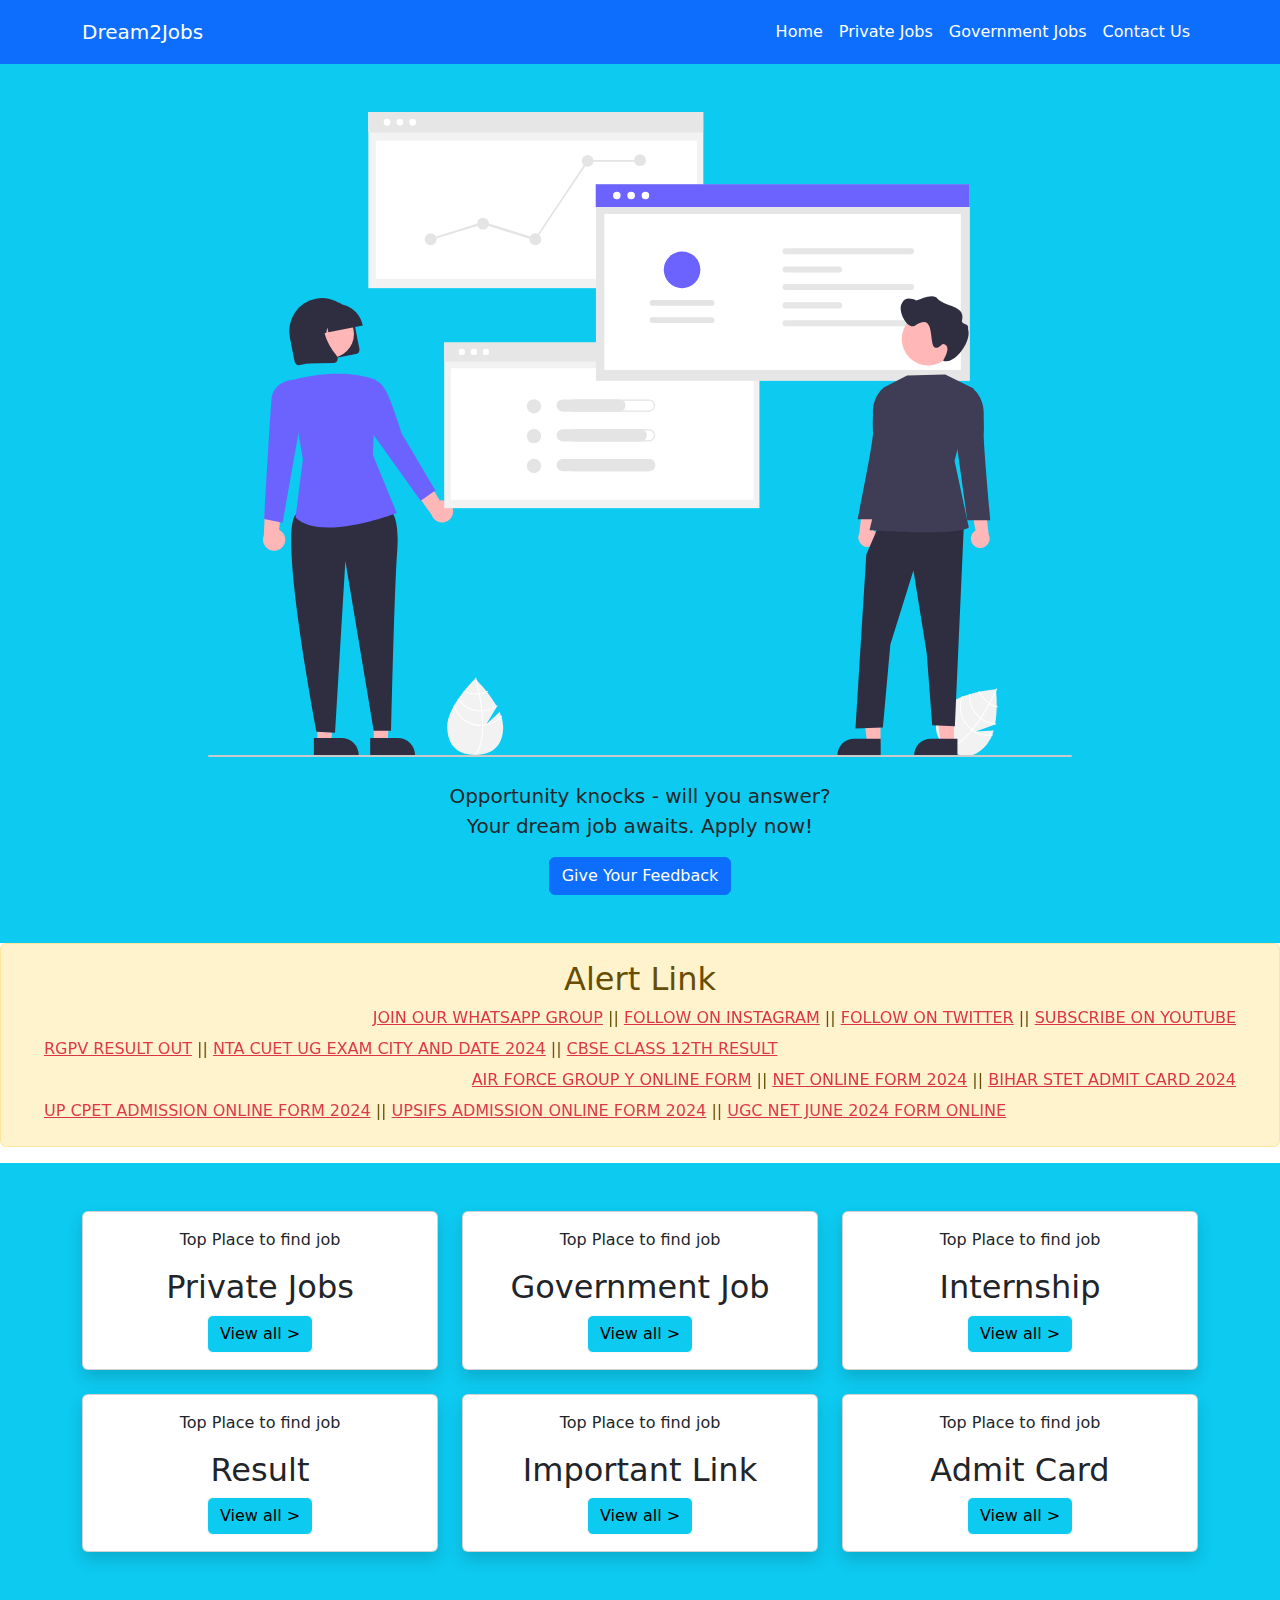
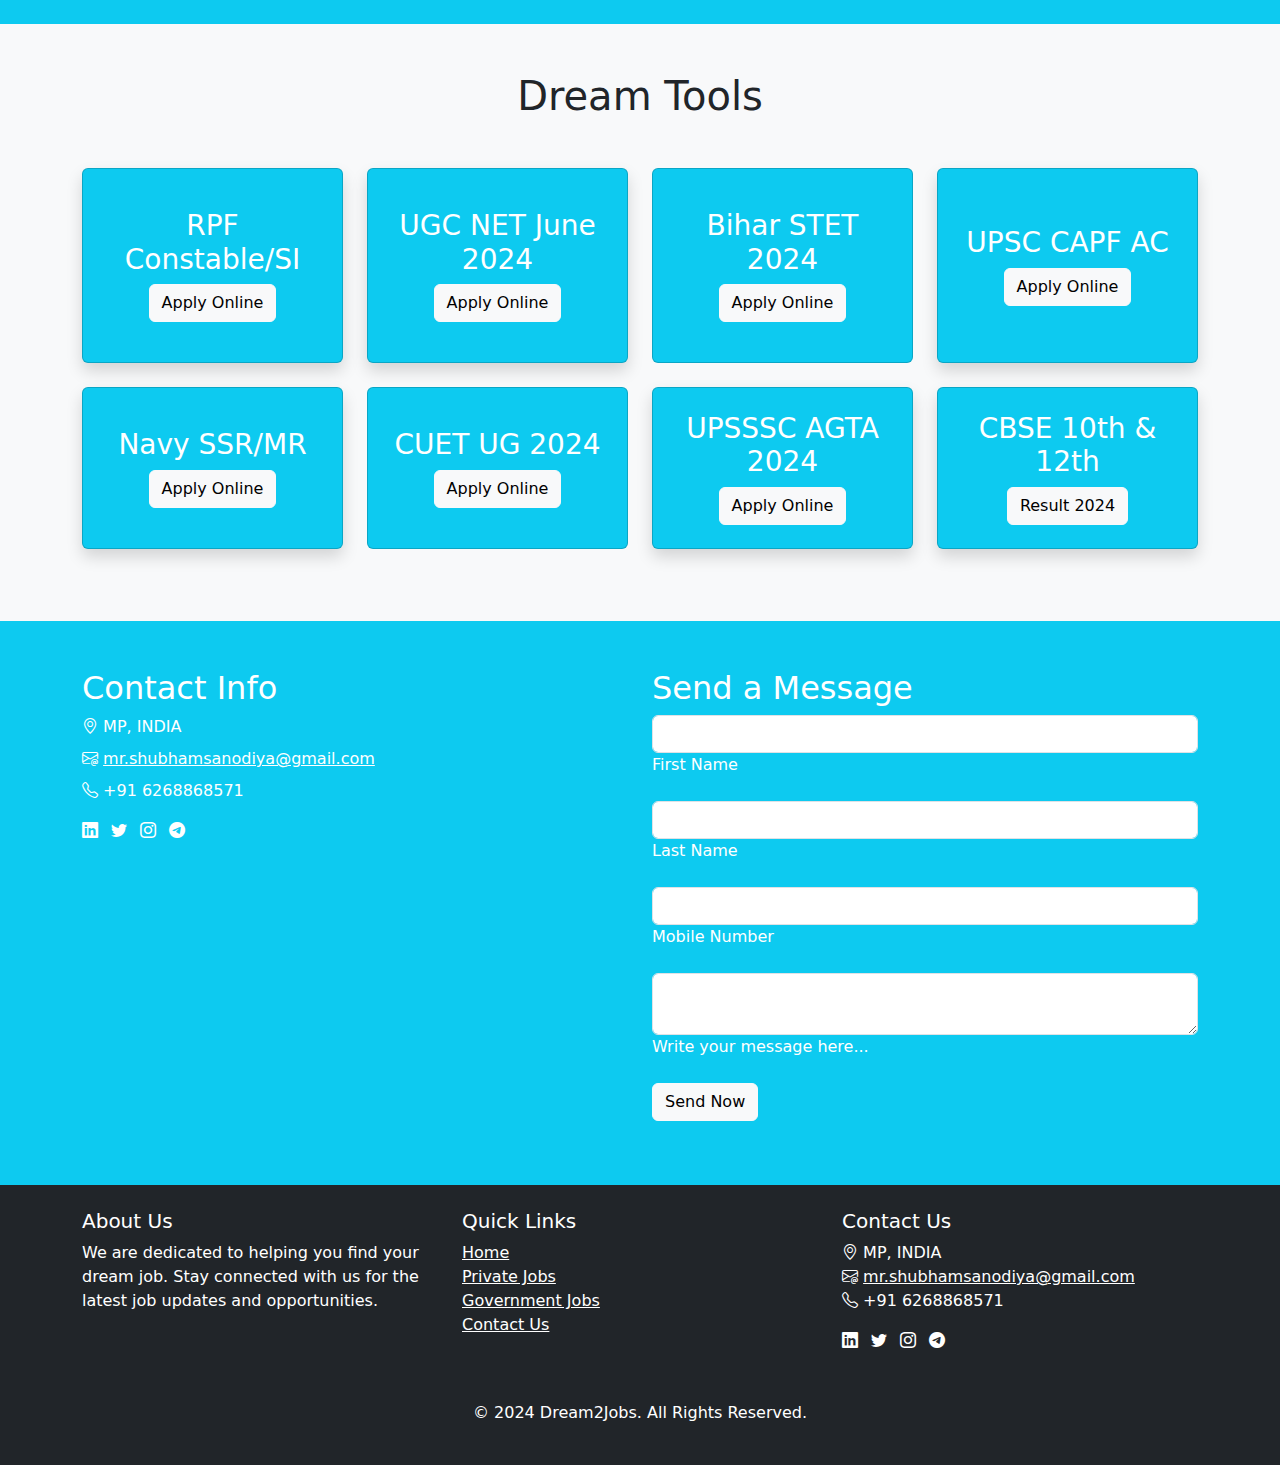
<file: index.html>
<!DOCTYPE html>
<html lang="en">

<head>
    <meta charset="UTF-8">
    <meta name="viewport" content="width=device-width, initial-scale=1.0">
    <title>www.dream2jobs.info</title>
    <!-- <link rel="stylesheet" href="style.css">
    <link rel="stylesheet" href="res-all-pg.css"> -->
    <link rel="stylesheet" href="https://cdnjs.cloudflare.com/ajax/libs/font-awesome/6.5.2/css/all.min.css"
        integrity="sha512-SnH5WK+bZxgPHs44uWIX+LLJAJ9/2PkPKZ5QiAj6Ta86w+fsb2TkcmfRyVX3pBnMFcV7oQPJkl9QevSCWr3W6A=="
        crossorigin="anonymous" referrerpolicy="no-referrer" />
    <link rel="stylesheet" href="https://cdn.jsdelivr.net/npm/bootstrap-icons@1.11.3/font/bootstrap-icons.min.css">
    <link href="https://cdn.jsdelivr.net/npm/bootstrap@5.3.3/dist/css/bootstrap.min.css" rel="stylesheet"
        integrity="sha384-QWTKZyjpPEjISv5WaRU9OFeRpok6YctnYmDr5pNlyT2bRjXh0JMhjY6hW+ALEwIH" crossorigin="anonymous">
    <link rel="preconnect" href="https://fonts.googleapis.com">
    <link rel="preconnect" href="https://fonts.gstatic.com" crossorigin>
    <link href="https://fonts.googleapis.com/css2?family=Jersey+25+Charted&display=swap" rel="stylesheet">
</head>
<style>
    #myFxdBtn {
    display: none; 
    position: fixed;
    bottom: 20px; 
    right: 30px; 
    z-index: 10000; 
    border: none;
    outline: none;
    background-color: red;
    color: white; 
    cursor: pointer;
    padding: 15px; 
    border-radius: 10px;
    font-size: 18px; 
}

#myFxdBtn:hover {
    background-color: #555; /* Add a dark-grey background on hover */
}

</style>
<body>
    <!-- header section  -->
 
<header id="navbar" class="bg-primary text-white py-1">
    <nav class="navbar navbar-expand-lg ">
        <div class="container">
            <a class="navbar-brand text-white font-weight-bolder text-left" href="./index.html">Dream2Jobs</a>
            <button class="navbar-toggler" type="button" data-toggle="collapse" data-target="#navbarNav" aria-controls="navbarNav" aria-expanded="false" aria-label="Toggle navigation">
                <span class="navbar-toggler-icon"></span>
            </button>
            <div class="collapse navbar-collapse justify-content-end" id="navbarNav">
                <ul class="navbar-nav ml-auto">
                    <li class="nav-item">
                        <a href="./index.html" class="nav-link text-white">Home</a>
                    </li>
                    <li class="nav-item">
                        <a href="./pages/Pvt-job-pg/pvt.html" class="nav-link text-white">Private Jobs</a>
                    </li>
                    <li class="nav-item">
                        <a href="./pages/Goverment jobs/gvr.html" class="nav-link text-white">Government Jobs</a>
                    </li>
                    <li class="nav-item">
                        <a href="#fd-sec" class="nav-link text-white">Contact Us</a>
                    </li>
                </ul>
            </div>
        </div>
    </nav>
</header>    <section class="landing-pg text-center bg-info py-5">
        <img src="./job.svg" alt="img" class="img-fluid mb-4">
        <div class="caption">
            <p class="lead">Opportunity knocks - will you answer? <br>Your dream job awaits. Apply now!</p>
            <a type="button" href="#fd-sec" class="btn btn-primary">Give Your Feedback</a>
        </div>
    </section>

    <!-- alert section  -->
    <div class="alert alert-warning text-center">
        <h2>Alert Link</h2>
        <marquee onMouseOver="this.stop()" onMouseOut="this.start()" behavior="alternate" scrollamount="3">
            <a href="#" class="text-danger">JOIN OUR WHATSAPP GROUP</a> || 
            <a href="#" class="text-danger">FOLLOW ON INSTAGRAM</a> || 
            <a href="#" class="text-danger">FOLLOW ON TWITTER</a> || 
            <a href="#" class="text-danger">SUBSCRIBE ON YOUTUBE</a>
        </marquee>
        <marquee onMouseOver="this.stop()" onMouseOut="this.start()" behavior="alternate" direction="right" scrollamount="3">
            <a href="http://result.rgpv.ac.in/result/programselect.aspx" target="_blank" class="text-danger">RGPV RESULT OUT</a> || 
            <a href="#" class="text-danger">NTA CUET UG EXAM CITY AND DATE 2024</a> || 
            <a href="https://testservices.nic.in/cbseresults/class_xii_a_2024/ClassTwelfth_c_2024.htm" target="_blank" class="text-danger">CBSE CLASS 12TH RESULT</a>
        </marquee>
        <marquee onMouseOver="this.stop()" onMouseOut="this.start()" behavior="alternate" direction="LEFT" scrollamount="3">
            <a href="#" class="text-danger">AIR FORCE GROUP Y ONLINE FORM</a> || 
            <a href="#" class="text-danger">NET ONLINE FORM 2024</a> || 
            <a href="#" class="text-danger">BIHAR STET ADMIT CARD 2024</a>
        </marquee>
        <marquee onMouseOver="this.stop()" onMouseOut="this.start()" behavior="alternate" direction="right" scrollamount="3">
            <a href="#" class="text-danger">UP CPET ADMISSION ONLINE FORM 2024</a> || 
            <a href="#" class="text-danger">UPSIFS ADMISSION ONLINE FORM 2024</a> || 
            <a href="#" class="text-danger">UGC NET JUNE 2024 FORM ONLINE</a>
        </marquee>
    </div>

    <!-- catagory section -->
    <section class="catagory py-5 bg-info">
        <div class="container">
            <div class="row">
                <div class="col-md-4 mb-4">
                    <div class="card text-center shadow">
                        <div class="card-body">
                            <p>Top Place to find job</p>
                            <h2>Private Jobs</h2>
                            <a href="./pages/Pvt-job-pg/pvt.html" target="_blank" class="btn btn-light bg-info">View all &gt;</a>
                        </div>
                    </div>
                </div>
                <div class="col-md-4 mb-4">
                    <div class="card text-center shadow">
                        <div class="card-body">
                            <p>Top Place to find job</p>
                            <h2>Government Job</h2>
                            <a href="./pages/Goverment jobs/gvr.html" target="_blank" class="btn btn-light bg-info">View all &gt;</a>
                        </div>
                    </div>
                </div>
                <div class="col-md-4 mb-4">
                    <div class="card text-center shadow">
                        <div class="card-body">
                            <p>Top Place to find job</p>
                            <h2>Internship</h2>
                            <a href="#" class="btn btn-light bg-info">View all &gt;</a>
                        </div>
                    </div>
                </div>
                <div class="col-md-4 mb-4">
                    <div class="card text-center shadow">
                        <div class="card-body">
                            <p>Top Place to find job</p>
                            <h2>Result</h2>
                            <a href="#" class="btn btn-light bg-info">View all &gt;</a>
                        </div>
                    </div>
                </div>
                <div class="col-md-4 mb-4">
                    <div class="card text-center shadow">
                        <div class="card-body">
                            <p>Top Place to find job</p>
                            <h2>Important Link</h2>
                            <a href="#" class="btn btn-light bg-info">View all &gt;</a>
                        </div>
                    </div>
                </div>
                <div class="col-md-4 mb-4">
                    <div class="card text-center shadow">
                        <div class="card-body">
                            <p>Top Place to find job</p>
                            <h2>Admit Card</h2>
                            <a href="#" class="btn btn-light bg-info">View all &gt;</a>
                        </div>
                    </div>
                </div>
            </div>
        </div>
    </section>

    <!-- content section  -->
    <section class="content py-5 bg-light">
        <div class="container">
            <h1 class="text-center mb-5">Dream Tools</h1>
            <div class="row">
                <div class="col-md-3 mb-4">
                    <div class="card text-center h-100 shadow bg-info">
                        <div class="card-body p-4 text-white align-content-center">
                            <h3>RPF Constable/SI</h3>
                            <a href="https://rpf.indianrailways.gov.in/RPF/" target="_blank" class="btn btn-light ">Apply Online</a>
                        </div>
                    </div>
                </div>
                <div class="col-md-3 mb-4">
                    <div class="card text-center h-100 shadow bg-info">
                        <div class="card-body text-white align-content-center">
                            <h3>UGC NET June 2024</h3>
                            <a href="https://ugcnet.nta.ac.in/" target="_blank" class="btn btn-light ">Apply Online</a>
                        </div>
                    </div>
                </div>
                <div class="col-md-3 mb-4">
                    <div class="card text-center h-1shadow bg-info py-4">
                        <div class="card-body text-white align-content-center">
                            <h3>Bihar STET <br>2024</h3>
                            <a href="https://www.sarkariresult.com/teacher/bihar-bseb-stet-2024/" target="_blank" class="btn btn-light ">Apply Online</a>
                        </div>
                    </div>
                </div>
                <div class="col-md-3 mb-4">
                    <div class="card text-center h-100 shadow bg-info ">
                        <div class="card-body text-white align-content-center">
                            <h3>UPSC CAPF AC</h3>
                            <a href="https://upsconline.nic.in/upsc/OTRP/" target="_blank" class="btn btn-light ">Apply Online</a>
                        </div>
                    </div>
                </div>
                <div class="col-md-3 mb-4 ">
                    <div class="card text-center h-100 shadow bg-info py-4">
                        <div class="card-body text-white align-content-center">
                            <h3>Navy SSR/MR <br> </h3>
                            <a href="https://www.fastjobsearchers.com/job/navy-ssr-aa.html" target="_blank" class="btn btn-light ">Apply Online</a>
                        </div>
                    </div>
                </div>
                <div class="col-md-3 mb-4">
                    <div class="card text-center h-100 bgshadow bg-info">
                        <div class="card-body text-white align-content-center">
                            <h3>CUET UG 2024</h3>
                            <a href="https://cuetug.ntaonline.in/" target="_blank" class="btn btn-light ">Apply Online</a>
                        </div>
                    </div>
                </div>
                <div class="col-md-3 mb-4">
                    <div class="card text-center h-100 shadow bg-info">
                        <div class="card-body text-white align-content-center">
                            <h3>UPSSSC AGTA 2024</h3>
                            <a href="https://drntruhs.in/upsssc-agta-recruitment/" target="_blank" class="btn btn-light ">Apply Online</a>
                        </div>
                    </div>
                </div>
                <div class="col-md-3 mb-4">
                    <div class="card text-center h-100 shadow bg-info " >
                        <div class="card-body text-white  align-content-center">
                            <h3>CBSE 10th & 12th</h3>
                            <a href="https://results.cbse.nic.in/" target="_blank" class="btn btn-light ">Result 2024</a>
                        </div>
                    </div>
                </div>
            </div>
        </div>
    </section>

    <!-- Form Section  -->
    <section class="fd-sec py-5 bg-info text-white" id="fd-sec">
        <div class="container">
            <div class="row">
                <div class="col-md-6">
                    <div class="contactInfo">
                        <h2>Contact Info</h2>
                        <ul class="list-unstyled">
                            <li class="mb-2">
                                <i class="bi bi-geo-alt"></i> MP, INDIA
                            </li>
                            <li class="mb-2">
                                <i class="bi bi-envelope-at"></i> <a href="mailto: nassosanagn@gmail.com" class="text-white">mr.shubhamsanodiya@gmail.com</a>
                            </li>
                            <li class="mb-2">
                                <i class="bi bi-telephone"></i> +91 6268868571
                            </li>
                        </ul>
                        <ul class="list-inline">
                            <li class="list-inline-item"><a href="#" class="text-white"><i class="bi bi-linkedin"></i></a></li>
                            <li class="list-inline-item"><a href="#" class="text-white"><i class="bi bi-twitter"></i></a></li>
                            <li class="list-inline-item"><a href="#" class="text-white"><i class="bi bi-instagram"></i></a></li>
                            <li class="list-inline-item"><a href="#" class="text-white"><i class="bi bi-telegram"></i></a></li>
                        </ul>
                    </div>
                </div>
                <div class="col-md-6">
                    <div class="contactForm">
                        <h2>Send a Message</h2>
                        <form action="/JOB/index.php" class="formBox" method="POST">
                            <div class="mb-3 position-relative">
                                <input type="text" name="fname" id="fname" class="form-control" required>
                                <label for="fname" class="form-label">First Name</label>
                            </div>
                            <div class="mb-3">
                                <input type="text" name="lname" id="lname" class="form-control" required>
                                <label for="lname" class="form-label">Last Name</label>
                            </div>
                            <div class="mb-3">
                                <input type="number" name="mno" id="mno" class="form-control" required>
                                <label for="mno" class="form-label">Mobile Number</label>
                            </div>
                            <div class="mb-3">
                                <textarea name="msg" id="msg" class="form-control" required></textarea>
                                <label for="msg" class="form-label">Write your message here...</label>
                            </div>
                            <div class="mb-3">
                                <input type="submit" value="Send Now" class="btn btn-light">
                            </div>
                        </form>
                    </div>
                </div>
            </div>
        </div>
    </section>

    <!-- Footer Section -->
    <footer class="bg-dark text-white py-4">
        <div class="container">
            <div class="row">
                <div class="col-md-4 mb-3">
                    <h5>About Us</h5>
                    <p>We are dedicated to helping you find your dream job. Stay connected with us for the latest job updates and opportunities.</p>
                </div>
                <div class="col-md-4 mb-3">
                    <h5>Quick Links</h5>
                    <ul class="list-unstyled">
                        <li><a href="./index.html" class="text-white">Home</a></li>
                        <li><a href="/pages/Pvt-job-pg/pvt.html" class="text-white">Private Jobs</a></li>
                        <li><a href="/pages/Goverment jobs/gvr.html" class="text-white">Government Jobs</a></li>
                        <li><a href="#fd-sec" class="text-white">Contact Us</a></li>
                    </ul>
                </div>
                <div class="col-md-4 mb-3">
                    <h5>Contact Us</h5>
                    <ul class="list-unstyled">
                        <li><i class="bi bi-geo-alt"></i> MP, INDIA</li>
                        <li><i class="bi bi-envelope-at"></i> <a href="mailto:mr.amankhann@gmail.com" class="text-white">mr.shubhamsanodiya@gmail.com</a></li>
                        <li><i class="bi bi-telephone"></i> +91 6268868571</li>
                    </ul>
                    <ul class="list-inline">
                        <li class="list-inline-item"><a href="#" class="text-white"><i class="bi bi-linkedin"></i></a></li>
                        <li class="list-inline-item"><a href="#" class="text-white"><i class="bi bi-twitter"></i></a></li>
                        <li class="list-inline-item"><a href="#" class="text-white"><i class="bi bi-instagram"></i></a></li>
                        <li class="list-inline-item"><a href="#" class="text-white"><i class="bi bi-telegram"></i></a></li>
                    </ul>
                </div>
            </div>
            <div class="text-center mt-3">
                <p>&copy; 2024 Dream2Jobs. All Rights Reserved.</p>
            </div>
        </div>
    </footer>
    <!-- fixed btn for pg-up  -->
    <button onclick="topFunction()" id="myFxdBtn" title="Go to top" class=" b"><i class="bi bi-arrow-up-circle text-black"></i></button>

    <script src="./main.js"></script>
    <script src="https://code.jquery.com/jquery-3.5.1.slim.min.js"></script>
<script src="https://cdn.jsdelivr.net/npm/@popperjs/core@2.5.3/dist/umd/popper.min.js"></script>
<script src="https://stackpath.bootstrapcdn.com/bootstrap/4.5.2/js/bootstrap.min.js"></script>


</body>

</html>
</file>
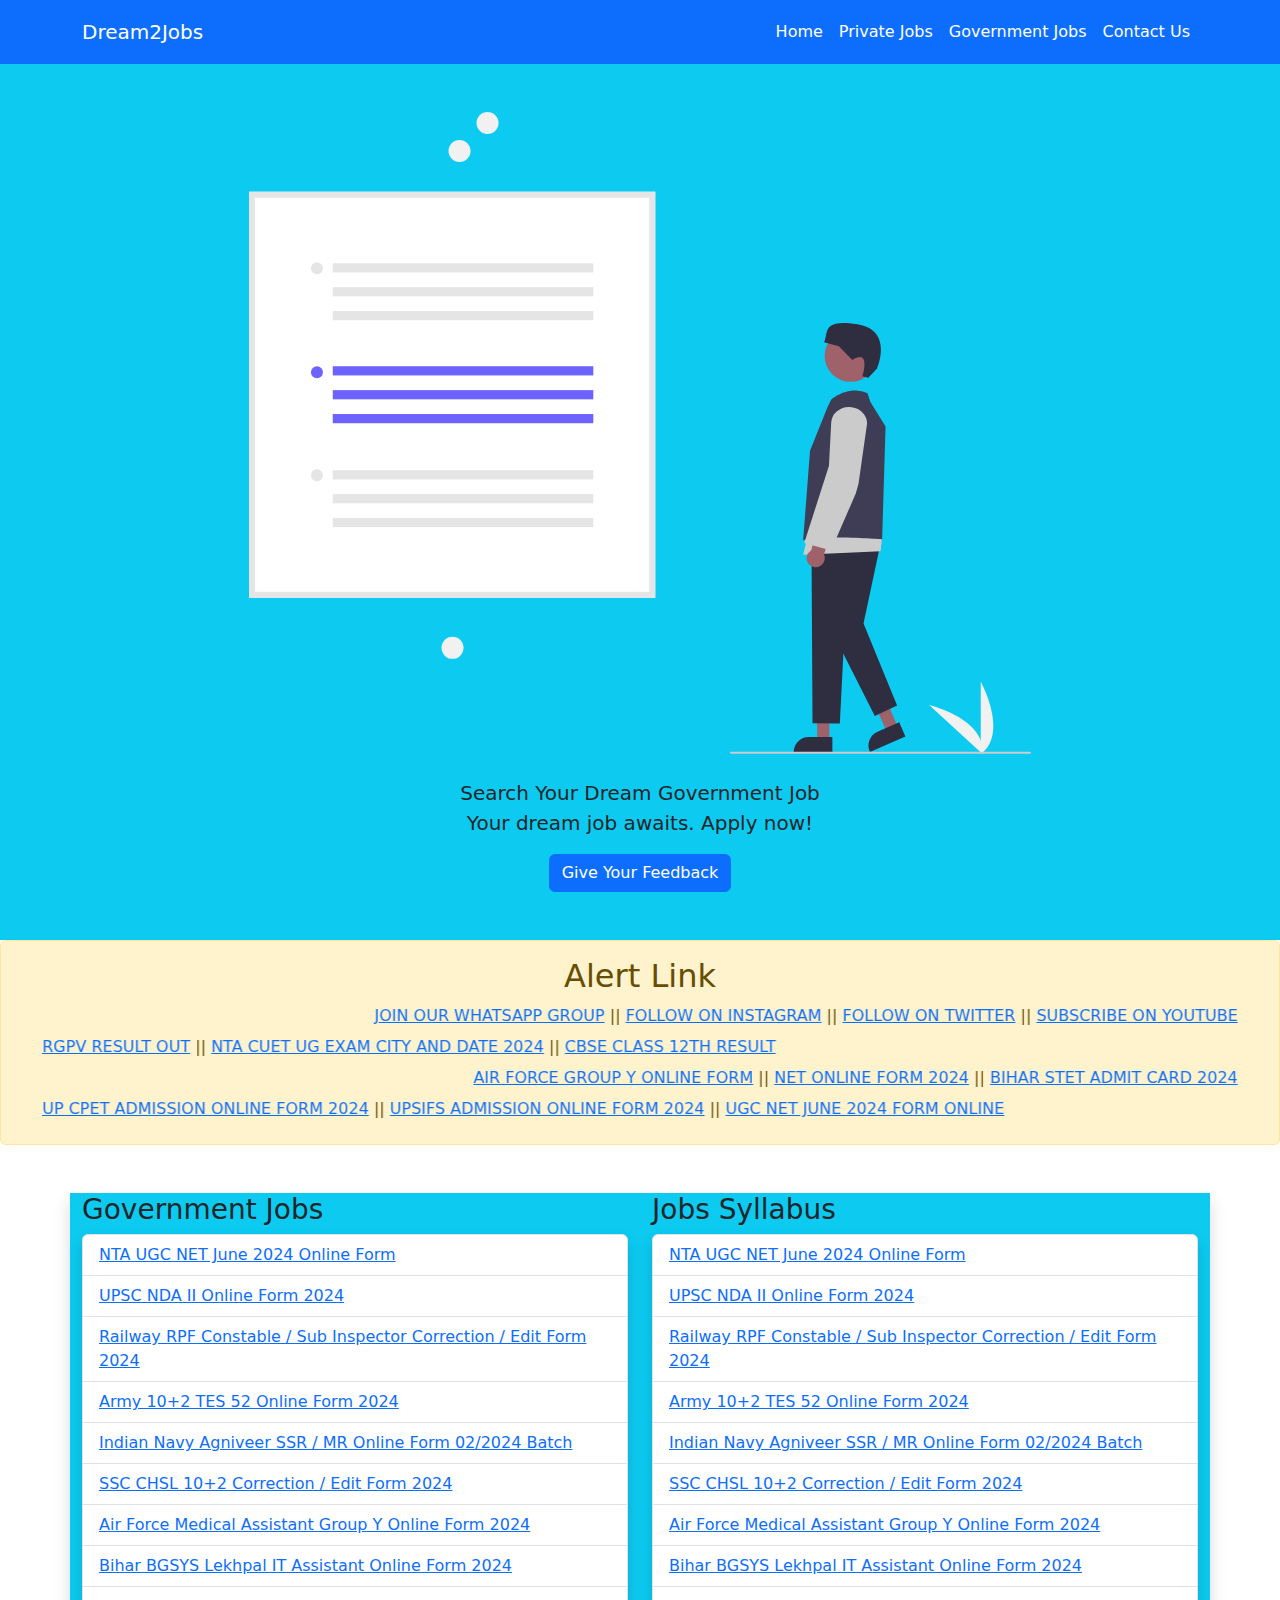
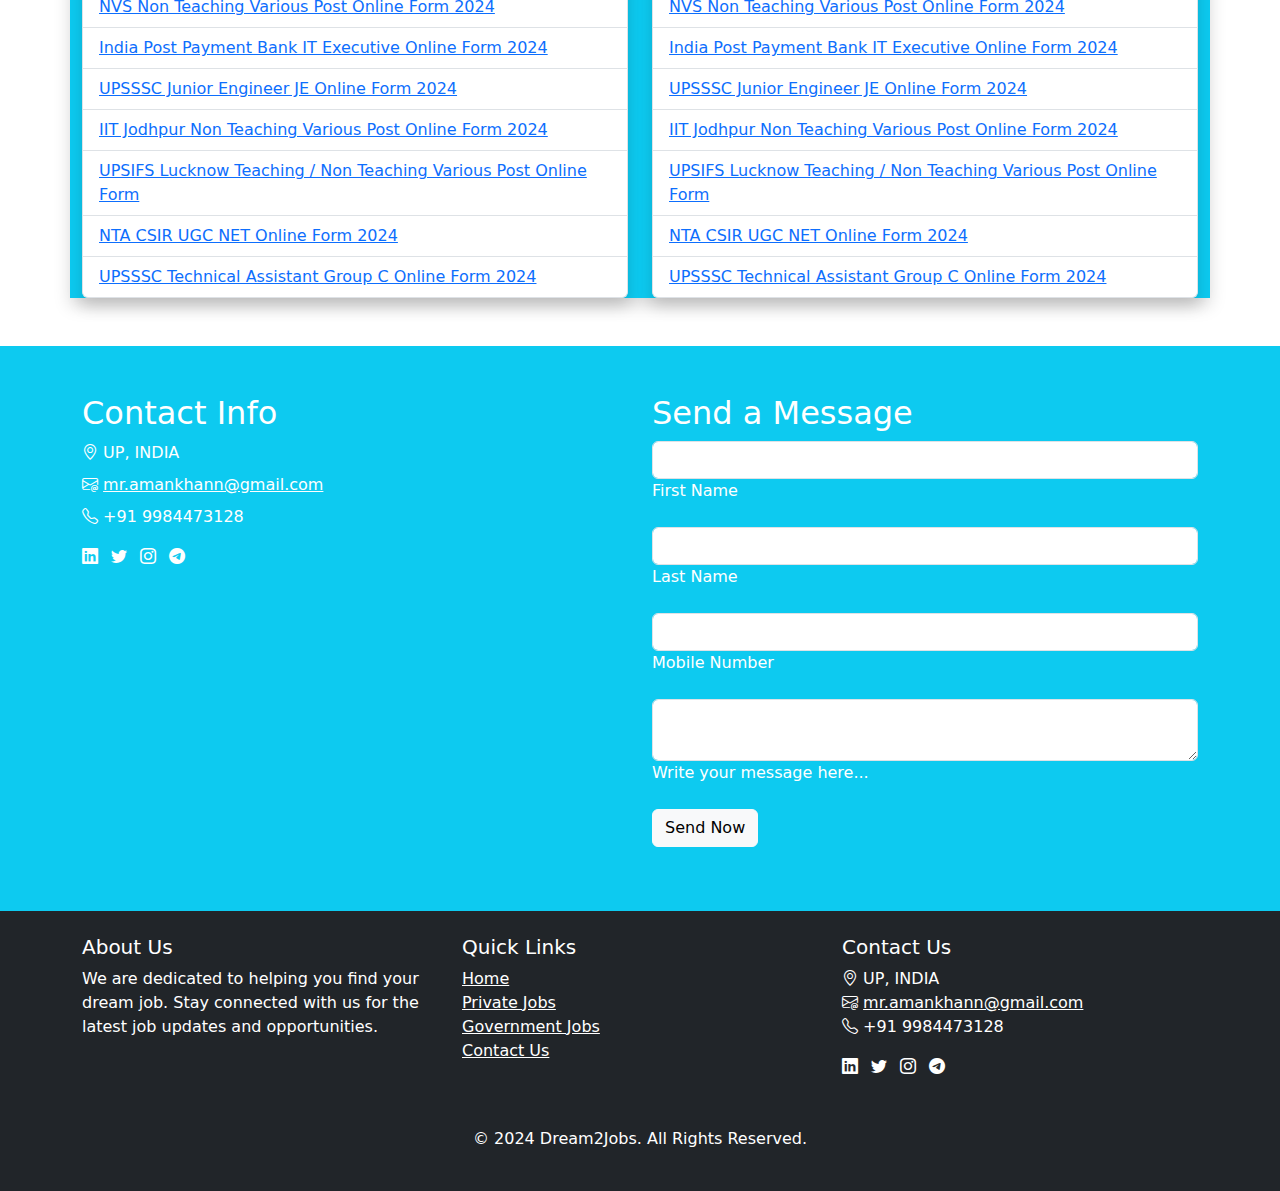
<file: pages/Goverment jobs/gvr.html>
<!DOCTYPE html>
<html lang="en">

<head>
    <meta charset="UTF-8">
    <meta name="viewport" content="width=device-width, initial-scale=1.0">
    <title>www.dream2jobs.info/Government-jobs</title>
    <link rel="stylesheet" href="https://cdnjs.cloudflare.com/ajax/libs/font-awesome/6.5.2/css/all.min.css"
        integrity="sha512-SnH5WK+bZxgPHs44uWIX+LLJAJ9/2PkPKZ5QiAj6Ta86w+fsb2TkcmfRyVX3pBnMFcV7oQPJkl9QevSCWr3W6A=="
        crossorigin="anonymous" referrerpolicy="no-referrer" />
    <link rel="stylesheet" href="https://cdn.jsdelivr.net/npm/bootstrap-icons@1.11.3/font/bootstrap-icons.min.css">
    <link href="https://cdn.jsdelivr.net/npm/bootstrap@5.3.3/dist/css/bootstrap.min.css" rel="stylesheet"
        integrity="sha384-QWTKZyjpPEjISv5WaRU9OFeRpok6YctnYmDr5pNlyT2bRjXh0JMhjY6hW+ALEwIH" crossorigin="anonymous">
    <link rel="preconnect" href="https://fonts.googleapis.com">
    <link rel="preconnect" href="https://fonts.gstatic.com" crossorigin>
    <link href="https://fonts.googleapis.com/css2?family=Jersey+25+Charted&display=swap" rel="stylesheet">
</head>
<style>
    #myFxdBtn {
    display: none; 
    position: fixed;
    bottom: 20px; 
    right: 30px; 
    z-index: 10000; 
    border: none;
    outline: none;
    background-color: red;
    color: white; 
    cursor: pointer;
    padding: 15px; 
    border-radius: 10px;
    font-size: 18px; 
}

#myFxdBtn:hover {
    background-color: #555; /* Add a dark-grey background on hover */
}

</style>

<body>
    <!-- header section  -->
    <header id="navbar" class="bg-primary text-white py-1">
        <nav class="navbar navbar-expand-lg ">
            <div class="container">
                <a class="navbar-brand text-white font-weight-bolder text-left" href="../../index.html">Dream2Jobs</a>
                <button class="navbar-toggler" type="button" data-toggle="collapse" data-target="#navbarNav" aria-controls="navbarNav" aria-expanded="false" aria-label="Toggle navigation">
                    <span class="navbar-toggler-icon"></span>
                </button>
                <div class="collapse navbar-collapse justify-content-end" id="navbarNav">
                    <ul class="navbar-nav ml-auto">
                        <li class="nav-item">
                            <a href="../../index.html" class="nav-link text-white">Home</a>
                        </li>
                        <li class="nav-item">
                            <a href="../Pvt-job-pg/pvt.html" class="nav-link text-white">Private Jobs</a>
                        </li>
                        <li class="nav-item">
                            <a href="./gvr.html" class="nav-link text-white">Government Jobs</a>
                        </li>
                        <li class="nav-item">
                            <a href="#fd-sec" class="nav-link text-white">Contact Us</a>
                        </li>
                    </ul>
                </div>
            </div>
        </nav>
    </header>  
    <section class="landing-pg text-center bg-info py-5">
        <img src="./lp-svg.svg" alt="img" class="img-fluid">
        <div class="caption mt-4">
            <p class="lead">Search Your Dream Government Job <br> Your dream job awaits. Apply now!</p>
            <a class="btn btn-primary" href="#fd-sec">Give Your Feedback</a>
        </div>
    </section>

    <!-- content section  -->

    <!-- alert section  -->
    <div class="alert alert-warning text-center" role="alert">
        <h2>Alert Link</h2>
        <marquee onMouseOver="this.stop()" onMouseOut="this.start()" behavior="alternate" scrollamount="3">
            <a href="#">JOIN OUR WHATSAPP GROUP</a> || <a href="#">FOLLOW ON INSTAGRAM</a> || <a href="#">FOLLOW ON TWITTER</a> || <a href="#">SUBSCRIBE ON YOUTUBE</a>
        </marquee>
        <marquee onMouseOver="this.stop()" onMouseOut="this.start()" onmousedown="this.stop()" onmouseup="this.start()" behavior="alternate" direction="right" scrollamount="3">
            <a href="#">RGPV RESULT OUT</a> || <a href="#">NTA CUET UG EXAM CITY AND DATE 2024</a> || <a href="#">CBSE CLASS 12TH RESULT</a>
        </marquee>
        <marquee onMouseOver="this.stop()" onMouseOut="this.start()" behavior="alternate" direction="LEFT" scrollamount="3">
            <a href="#">AIR FORCE GROUP Y ONLINE FORM</a> || <a href="#">NET ONLINE FORM 2024</a> || <a href="#">BIHAR STET ADMIT CARD 2024</a>
        </marquee>
        <marquee onMouseOver="this.stop()" onMouseOut="this.start()" behavior="alternate" direction="right" scrollamount="3">
            <a href="#">UP CPET ADMISSION ONLINE FORM 2024</a> || <a href="#">UPSIFS ADMISSION ONLINE FORM 2024</a> || <a href="#">UGC NET JUNE 2024 FORM ONLINE</a>
        </marquee>
    </div>

    <!-- private section  -->
    <section class="gvr container my-5 ">
        <div class="row shadow bg-info">
            <div class="col-md-6">
                <h3>Government Jobs</h3>
                <ul class="list-group shadow">
                    <li class="list-group-item"><a href="/pages/Goverment jobs/job pg/1/1.html" target="_blank">NTA UGC NET June 2024 Online Form</a></li>
                    <li class="list-group-item"><a href="#" target="_blank">UPSC NDA II Online Form 2024</a></li>
                    <li class="list-group-item"><a href="#" target="_blank">Railway RPF Constable / Sub Inspector Correction / Edit Form 2024</a></li>
                    <li class="list-group-item"><a href="#" target="_blank">Army 10+2 TES 52 Online Form 2024</a></li>
                    <li class="list-group-item"><a href="#" target="_blank">Indian Navy Agniveer SSR / MR Online Form 02/2024 Batch</a></li>
                    <li class="list-group-item"><a href="#" target="_blank">SSC CHSL 10+2 Correction / Edit Form 2024</a></li>
                    <li class="list-group-item"><a href="#" target="_blank">Air Force Medical Assistant Group Y Online Form 2024</a></li>
                    <li class="list-group-item"><a href="#" target="_blank">Bihar BGSYS Lekhpal IT Assistant Online Form 2024</a></li>
                    <li class="list-group-item"><a href="#" target="_blank">NVS Non Teaching Various Post Online Form 2024</a></li>
                    <li class="list-group-item"><a href="#" target="_blank">India Post Payment Bank IT Executive Online Form 2024</a></li>
                    <li class="list-group-item"><a href="#" target="_blank">UPSSSC Junior Engineer JE Online Form 2024</a></li>
                    <li class="list-group-item"><a href="#" target="_blank">IIT Jodhpur Non Teaching Various Post Online Form 2024</a></li>
                    <li class="list-group-item"><a href="#" target="_blank">UPSIFS Lucknow Teaching / Non Teaching Various Post Online Form</a></li>
                    <li class="list-group-item"><a href="#" target="_blank">NTA CSIR UGC NET Online Form 2024</a></li>
                    <li class="list-group-item"><a href="#" target="_blank">UPSSSC Technical Assistant Group C Online Form 2024</a></li>
                </ul>
            </div>
            <div class="col-md-6 ">
                <h3>Jobs Syllabus</h3>
                <ul class="list-group shadow">
                    <li class="list-group-item"><a href="#" target="_blank">NTA UGC NET June 2024 Online Form</a></li>
                    <li class="list-group-item"><a href="#" target="_blank">UPSC NDA II Online Form 2024</a></li>
                    <li class="list-group-item"><a href="#" target="_blank">Railway RPF Constable / Sub Inspector Correction / Edit Form 2024</a></li>
                    <li class="list-group-item"><a href="#" target="_blank">Army 10+2 TES 52 Online Form 2024</a></li>
                    <li class="list-group-item"><a href="#" target="_blank">Indian Navy Agniveer SSR / MR Online Form 02/2024 Batch</a></li>
                    <li class="list-group-item"><a href="#" target="_blank">SSC CHSL 10+2 Correction / Edit Form 2024</a></li>
                    <li class="list-group-item"><a href="#" target="_blank">Air Force Medical Assistant Group Y Online Form 2024</a></li>
                    <li class="list-group-item"><a href="#" target="_blank">Bihar BGSYS Lekhpal IT Assistant Online Form 2024</a></li>
                    <li class="list-group-item"><a href="#" target="_blank">NVS Non Teaching Various Post Online Form 2024</a></li>
                    <li class="list-group-item"><a href="#" target="_blank">India Post Payment Bank IT Executive Online Form 2024</a></li>
                    <li class="list-group-item"><a href="#" target="_blank">UPSSSC Junior Engineer JE Online Form 2024</a></li>
                    <li class="list-group-item"><a href="#" target="_blank">IIT Jodhpur Non Teaching Various Post Online Form 2024</a></li>
                    <li class="list-group-item"><a href="#" target="_blank">UPSIFS Lucknow Teaching / Non Teaching Various Post Online Form</a></li>
                    <li class="list-group-item"><a href="#" target="_blank">NTA CSIR UGC NET Online Form 2024</a></li>
                    <li class="list-group-item"><a href="#" target="_blank">UPSSSC Technical Assistant Group C Online Form 2024</a></li>
                </ul>
            </div>
        </div>
    </section>

    <!-- Form Section  -->

 
    <!-- Form Section  -->
    <section class="fd-sec py-5 bg-info text-white" id="fd-sec">
        <div class="container">
            <div class="row">
                <div class="col-md-6">
                    <div class="contactInfo">
                        <h2>Contact Info</h2>
                        <ul class="list-unstyled">
                            <li class="mb-2">
                                <i class="bi bi-geo-alt"></i> UP, INDIA
                            </li>
                            <li class="mb-2">
                                <i class="bi bi-envelope-at"></i> <a href="mailto: nassosanagn@gmail.com" class="text-white">mr.amankhann@gmail.com</a>
                            </li>
                            <li class="mb-2">
                                <i class="bi bi-telephone"></i> +91 9984473128
                            </li>
                        </ul>
                        <ul class="list-inline">
                            <li class="list-inline-item"><a href="#" class="text-white"><i class="bi bi-linkedin"></i></a></li>
                            <li class="list-inline-item"><a href="#" class="text-white"><i class="bi bi-twitter"></i></a></li>
                            <li class="list-inline-item"><a href="#" class="text-white"><i class="bi bi-instagram"></i></a></li>
                            <li class="list-inline-item"><a href="#" class="text-white"><i class="bi bi-telegram"></i></a></li>
                        </ul>
                    </div>
                </div>
                <div class="col-md-6">
                    <div class="contactForm">
                        <h2>Send a Message</h2>
                        <form action="/JOB/index.php" class="formBox" method="POST">
                            <div class="mb-3 position-relative">
                                <input type="text" name="fname" id="fname" class="form-control" required>
                                <label for="fname" class="form-label">First Name</label>
                            </div>
                            <div class="mb-3">
                                <input type="text" name="lname" id="lname" class="form-control" required>
                                <label for="lname" class="form-label">Last Name</label>
                            </div>
                            <div class="mb-3">
                                <input type="number" name="mno" id="mno" class="form-control" required>
                                <label for="mno" class="form-label">Mobile Number</label>
                            </div>
                            <div class="mb-3">
                                <textarea name="msg" id="msg" class="form-control" required></textarea>
                                <label for="msg" class="form-label">Write your message here...</label>
                            </div>
                            <div class="mb-3">
                                <input type="submit" value="Send Now" class="btn btn-light">
                            </div>
                        </form>
                    </div>
                </div>
            </div>
        </div>
    </section>

    <!-- Footer Section -->
    <footer class="bg-dark text-white py-4">
        <div class="container">
            <div class="row">
                <div class="col-md-4 mb-3">
                    <h5>About Us</h5>
                    <p>We are dedicated to helping you find your dream job. Stay connected with us for the latest job updates and opportunities.</p>
                </div>
                <div class="col-md-4 mb-3">
                    <h5>Quick Links</h5>
                    <ul class="list-unstyled">
                        <li><a href="./index.html" class="text-white">Home</a></li>
                        <li><a href="/pages/Pvt-job-pg/pvt.html" class="text-white">Private Jobs</a></li>
                        <li><a href="/pages/Goverment jobs/gvr.html" class="text-white">Government Jobs</a></li>
                        <li><a href="#fd-sec" class="text-white">Contact Us</a></li>
                    </ul>
                </div>
                <div class="col-md-4 mb-3">
                    <h5>Contact Us</h5>
                    <ul class="list-unstyled">
                        <li><i class="bi bi-geo-alt"></i> UP, INDIA</li>
                        <li><i class="bi bi-envelope-at"></i> <a href="mailto:mr.amankhann@gmail.com" class="text-white">mr.amankhann@gmail.com</a></li>
                        <li><i class="bi bi-telephone"></i> +91 9984473128</li>
                    </ul>
                    <ul class="list-inline">
                        <li class="list-inline-item"><a href="#" class="text-white"><i class="bi bi-linkedin"></i></a></li>
                        <li class="list-inline-item"><a href="#" class="text-white"><i class="bi bi-twitter"></i></a></li>
                        <li class="list-inline-item"><a href="#" class="text-white"><i class="bi bi-instagram"></i></a></li>
                        <li class="list-inline-item"><a href="#" class="text-white"><i class="bi bi-telegram"></i></a></li>
                    </ul>
                </div>
            </div>
            <div class="text-center mt-3">
                <p>&copy; 2024 Dream2Jobs. All Rights Reserved.</p>
            </div>
        </div>
    </footer>

    <!-- Footer -->
    <!-- fixed btn for pg-up  -->
    <button onclick="topFunction()" id="myFxdBtn" title="Go to top"><i class="bi bi-arrow-up-circle"></i></button>
    <script src="../../main.js"></script>
</body>

</html>
</file>
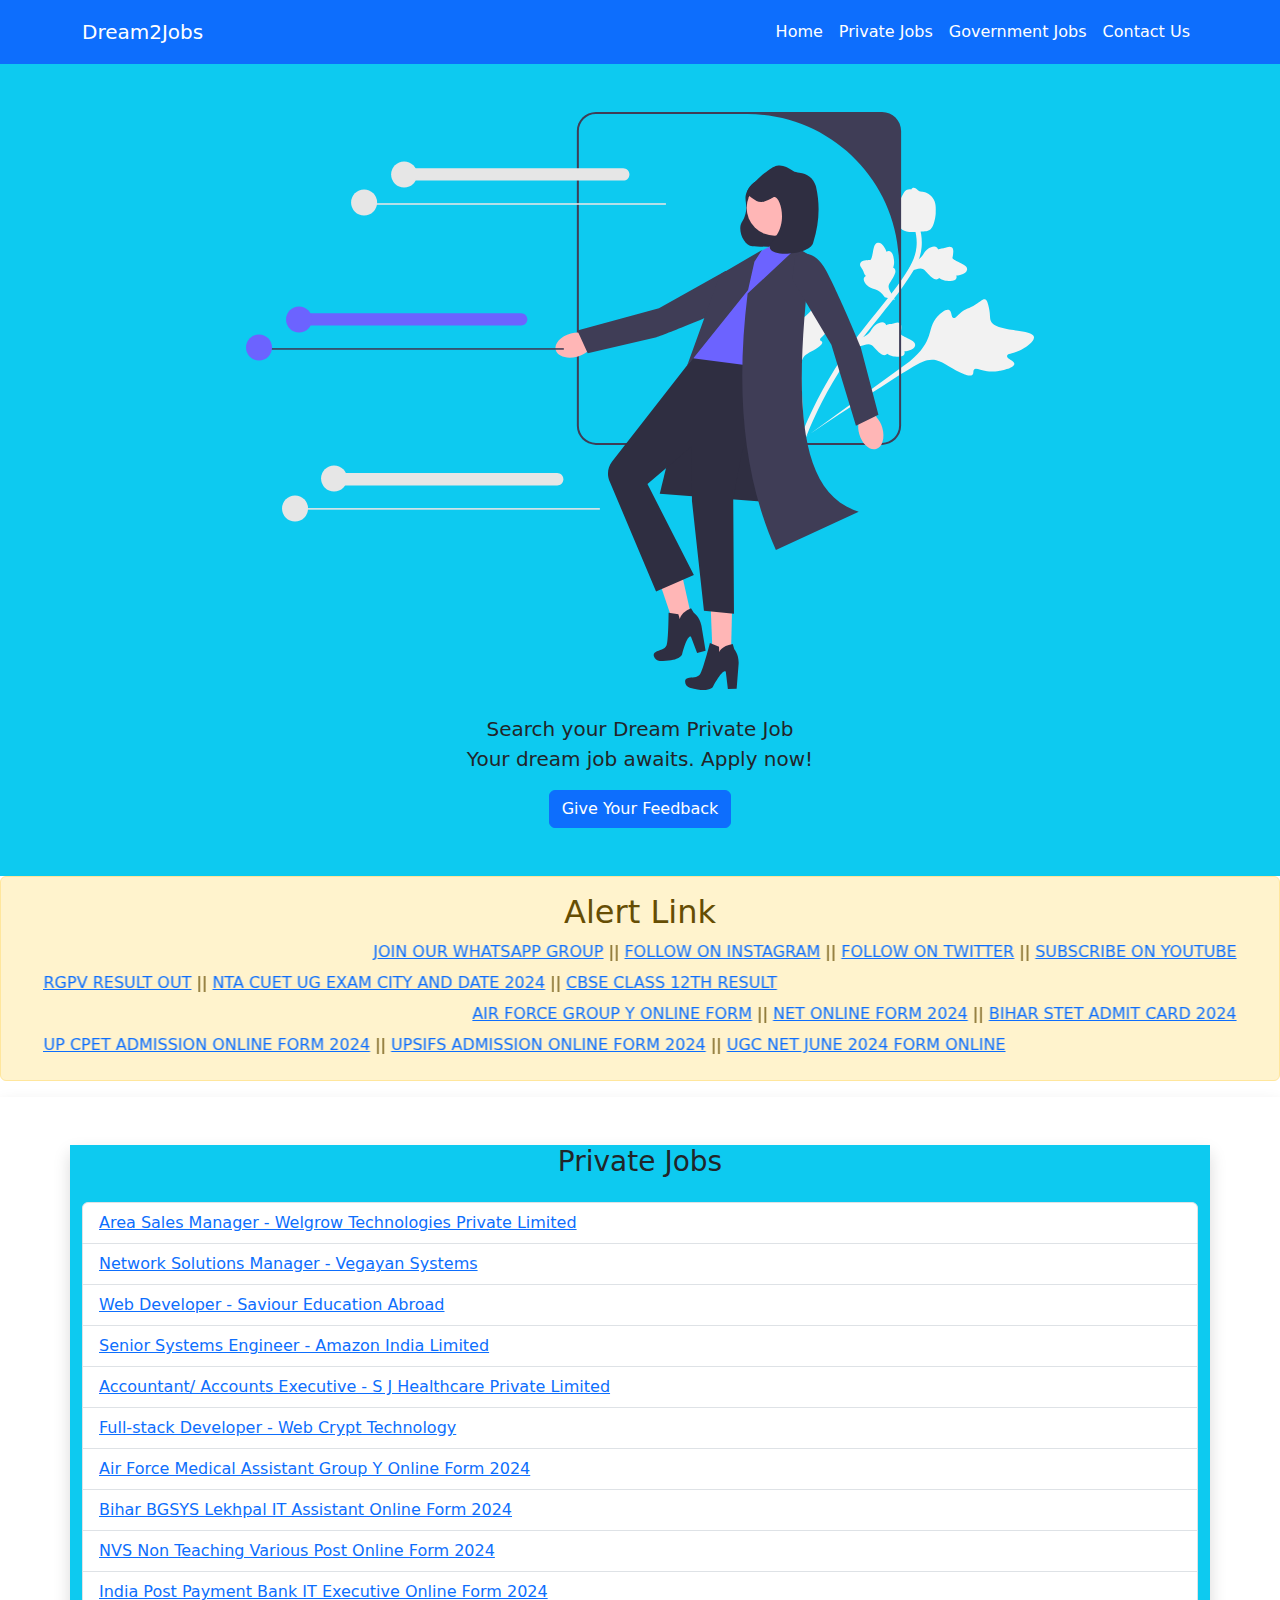
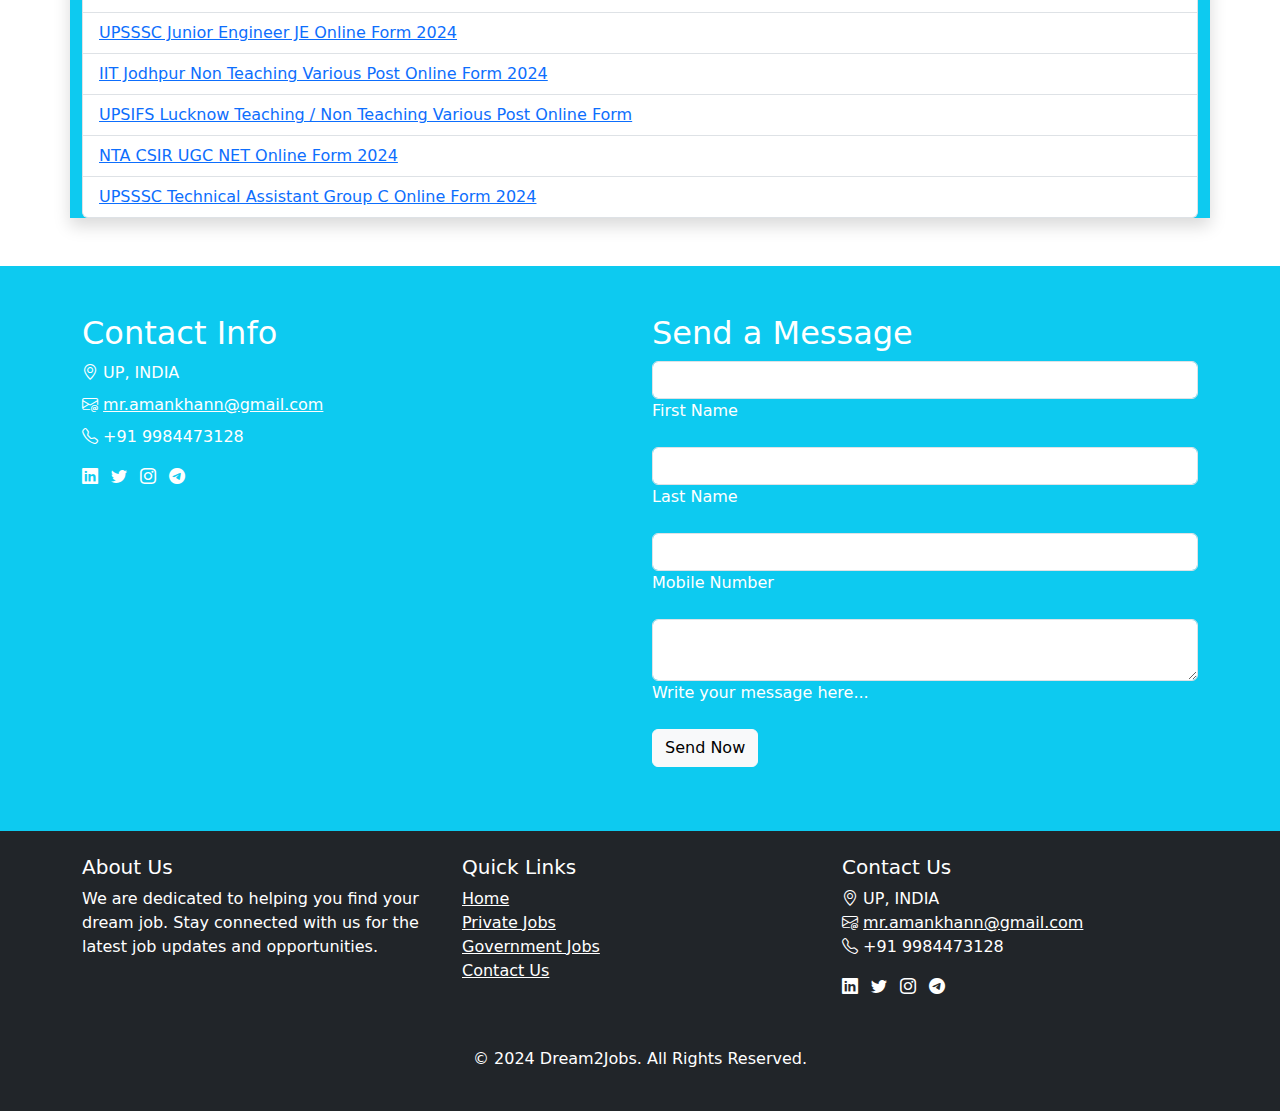
<file: pages/Pvt-job-pg/pvt.html>
<!DOCTYPE html>
<html lang="en">

<head>
    <meta charset="UTF-8">
    <meta name="viewport" content="width=device-width, initial-scale=1.0">
    <title>www.dream2jobs.info/pvt-job</title>
    <link rel="stylesheet" href="https://cdnjs.cloudflare.com/ajax/libs/font-awesome/6.5.2/css/all.min.css"
        integrity="sha512-SnH5WK+bZxgPHs44uWIX+LLJAJ9/2PkPKZ5QiAj6Ta86w+fsb2TkcmfRyVX3pBnMFcV7oQPJkl9QevSCWr3W6A=="
        crossorigin="anonymous" referrerpolicy="no-referrer" />
    <link rel="stylesheet" href="https://cdn.jsdelivr.net/npm/bootstrap-icons@1.11.3/font/bootstrap-icons.min.css">
    <link href="https://cdn.jsdelivr.net/npm/bootstrap@5.3.3/dist/css/bootstrap.min.css" rel="stylesheet"
        integrity="sha384-QWTKZyjpPEjISv5WaRU9OFeRpok6YctnYmDr5pNlyT2bRjXh0JMhjY6hW+ALEwIH" crossorigin="anonymous">
    <link rel="preconnect" href="https://fonts.googleapis.com">
    <link rel="preconnect" href="https://fonts.gstatic.com" crossorigin>
    <link href="https://fonts.googleapis.com/css2?family=Jersey+25+Charted&display=swap" rel="stylesheet">
</head>
<style>
    #myFxdBtn {
    display: none; 
    position: fixed;
    bottom: 20px; 
    right: 30px; 
    z-index: 10000; 
    border: none;
    outline: none;
    background-color: red;
    color: white; 
    cursor: pointer;
    padding: 15px; 
    border-radius: 10px;
    font-size: 18px; 
}

#myFxdBtn:hover {
    background-color: #555; /* Add a dark-grey background on hover */
}

</style>

<body>
    <!-- header section  -->
    <header id="navbar" class="bg-primary text-white py-1">
        <nav class="navbar navbar-expand-lg ">
            <div class="container">
                <a class="navbar-brand text-white font-weight-bolder text-left" href="../../index.html">Dream2Jobs</a>
                <button class="navbar-toggler" type="button" data-toggle="collapse" data-target="#navbarNav" aria-controls="navbarNav" aria-expanded="false" aria-label="Toggle navigation">
                    <span class="navbar-toggler-icon"></span>
                </button>
                <div class="collapse navbar-collapse justify-content-end" id="navbarNav">
                    <ul class="navbar-nav ml-auto">
                        <li class="nav-item">
                            <a href="../../index.html" class="nav-link text-white">Home</a>
                        </li>
                        <li class="nav-item">
                            <a href="./pvt.html" class="nav-link text-white">Private Jobs</a>
                        </li>
                        <li class="nav-item">
                            <a href="../Goverment jobs/gvr.html" class="nav-link text-white">Government Jobs</a>
                        </li>
                        <li class="nav-item">
                            <a href="#fd-sec" class="nav-link text-white">Contact Us</a>
                        </li>
                    </ul>
                </div>
            </div>
        </nav>
    </header>   

    <section class="landing-pg text-center bg-info py-5">
        <div class="container">
            <img src="./lp-svg.svg" alt="img" class="img-fluid mb-4">
            <div class="caption">
                <p class="lead">Search your Dream Private Job <br>
                    Your dream job awaits. Apply now!
                </p>
                <a class="btn btn-primary" href="#fd-sec">Give Your Feedback</a>
            </div>
        </div>
    </section>

    <!-- alert section  -->
    <div class="alert alert-warning text-center">
        <h2>Alert Link</h2>
        <marquee onMouseOver="this.stop()" onMouseOut="this.start()" behavior="alternate" scrollamount="3"><a
                href="#">JOIN OUR WHATSAPP GROUP</a> || <a href="#">FOLLOW ON
                INSTAGRAM</a> || <a href="#">FOLLOW ON TWITTER</a> || <a href="#">SUBSCRIBE ON YOUTUBE</a>
        </marquee>
        <marquee onMouseOver="this.stop()" onMouseOut="this.start()" onmousedown="this.stop()" onmouseup="this.start()"
            behavior="alternate" direction="right" scrollamount="3"><a href="#">RGPV RESULT OUT</a> || <a href="#">NTA
                CUET UG EXAM CITY AND DATE 2024</a> || <a href="#">CBSE CLASS 12TH RESULT</a></marquee>
        <marquee onMouseOver="this.stop()" onMouseOut="this.start()" behavior="alternate" direction="LEFT"
            scrollamount="3"><a href="#">AIR FORCE GROUP Y ONLINE FORM</a> ||
            <a href="#">NET ONLINE FORM 2024</a> || <a href="#">BIHAR STET ADMIT CARD 2024</a>
        </marquee>
        <marquee onMouseOver="this.stop()" onMouseOut="this.start()" behavior="alternate" direction="right"
            scrollamount="3"><a href="#">UP CPET ADMISSION ONLINE FORM
                2024</a> || <a href="#">UPSIFS ADMISSION ONLINE FORM 2024</a> || <a href="#">UGC NET JUNE 2024 FORM
                ONLINE</a></marquee>
    </div>

    <!-- private section  -->
    <section class="pvt py-5 shadow">
        <div class="container shadow bg-info">
            <h3 class="text-center mb-4">Private Jobs</h3>
            <ul class="list-group">
                <li class="list-group-item"><a href="#" target="_blank">Area Sales Manager - Welgrow Technologies Private Limited</a></li>
                <li class="list-group-item"><a href="#" target="_blank">Network Solutions Manager - Vegayan Systems</a></li>
                <li class="list-group-item"><a href="#" target="_blank">Web Developer - Saviour Education Abroad</a></li>
                <li class="list-group-item"><a href="#" target="_blank">Senior Systems Engineer - Amazon India Limited</a></li>
                <li class="list-group-item"><a href="#" target="_blank">Accountant/ Accounts Executive - S J Healthcare Private Limited</a></li>
                <li class="list-group-item"><a href="#" target="_blank">Full-stack Developer - Web Crypt Technology</a></li>
                <li class="list-group-item"><a href="#" target="_blank">Air Force Medical Assistant Group Y Online Form 2024</a></li>
                <li class="list-group-item"><a href="#" target="_blank">Bihar BGSYS Lekhpal IT Assistant Online Form 2024</a></li>
                <li class="list-group-item"><a href="#" target="_blank">NVS Non Teaching Various Post Online Form 2024</a></li>
                <li class="list-group-item"><a href="#" target="_blank">India Post Payment Bank IT Executive Online Form 2024</a></li>
                <li class="list-group-item"><a href="#" target="_blank">UPSSSC Junior Engineer JE Online Form 2024</a></li>
                <li class="list-group-item"><a href="#" target="_blank">IIT Jodhpur Non Teaching Various Post Online Form 2024</a></li>
                <li class="list-group-item"><a href="#" target="_blank">UPSIFS Lucknow Teaching / Non Teaching Various Post Online Form</a></li>
                <li class="list-group-item"><a href="#" target="_blank">NTA CSIR UGC NET Online Form 2024</a></li>
                <li class="list-group-item"><a href="#" target="_blank">UPSSSC Technical Assistant Group C Online Form 2024</a></li>
            </ul>
        </div>
    </section>

    <!-- Form Section  -->
    <section class="fd-sec py-5 bg-info text-white" id="fd-sec">
        <div class="container">
            <div class="row">
                <div class="col-md-6">
                    <div class="contactInfo">
                        <h2>Contact Info</h2>
                        <ul class="list-unstyled">
                            <li class="mb-2">
                                <i class="bi bi-geo-alt"></i> UP, INDIA
                            </li>
                            <li class="mb-2">
                                <i class="bi bi-envelope-at"></i> <a href="mailto: nassosanagn@gmail.com" class="text-white">mr.amankhann@gmail.com</a>
                            </li>
                            <li class="mb-2">
                                <i class="bi bi-telephone"></i> +91 9984473128
                            </li>
                        </ul>
                        <ul class="list-inline">
                            <li class="list-inline-item"><a href="#" class="text-white"><i class="bi bi-linkedin"></i></a></li>
                            <li class="list-inline-item"><a href="#" class="text-white"><i class="bi bi-twitter"></i></a></li>
                            <li class="list-inline-item"><a href="#" class="text-white"><i class="bi bi-instagram"></i></a></li>
                            <li class="list-inline-item"><a href="#" class="text-white"><i class="bi bi-telegram"></i></a></li>
                        </ul>
                    </div>
                </div>
                <div class="col-md-6">
                    <div class="contactForm">
                        <h2>Send a Message</h2>
                        <form action="/JOB/index.php" class="formBox" method="POST">
                            <div class="mb-3 position-relative">
                                <input type="text" name="fname" id="fname" class="form-control" required>
                                <label for="fname" class="form-label">First Name</label>
                            </div>
                            <div class="mb-3">
                                <input type="text" name="lname" id="lname" class="form-control" required>
                                <label for="lname" class="form-label">Last Name</label>
                            </div>
                            <div class="mb-3">
                                <input type="number" name="mno" id="mno" class="form-control" required>
                                <label for="mno" class="form-label">Mobile Number</label>
                            </div>
                            <div class="mb-3">
                                <textarea name="msg" id="msg" class="form-control" required></textarea>
                                <label for="msg" class="form-label">Write your message here...</label>
                            </div>
                            <div class="mb-3">
                                <input type="submit" value="Send Now" class="btn btn-light">
                            </div>
                        </form>
                    </div>
                </div>
            </div>
        </div>
    </section>

    <!-- Footer Section -->
    <footer class="bg-dark text-white py-4">
        <div class="container">
            <div class="row">
                <div class="col-md-4 mb-3">
                    <h5>About Us</h5>
                    <p>We are dedicated to helping you find your dream job. Stay connected with us for the latest job updates and opportunities.</p>
                </div>
                <div class="col-md-4 mb-3">
                    <h5>Quick Links</h5>
                    <ul class="list-unstyled">
                        <li><a href="./index.html" class="text-white">Home</a></li>
                        <li><a href="/pages/Pvt-job-pg/pvt.html" class="text-white">Private Jobs</a></li>
                        <li><a href="/pages/Goverment jobs/gvr.html" class="text-white">Government Jobs</a></li>
                        <li><a href="#fd-sec" class="text-white">Contact Us</a></li>
                    </ul>
                </div>
                <div class="col-md-4 mb-3">
                    <h5>Contact Us</h5>
                    <ul class="list-unstyled">
                        <li><i class="bi bi-geo-alt"></i> UP, INDIA</li>
                        <li><i class="bi bi-envelope-at"></i> <a href="mailto:mr.amankhann@gmail.com" class="text-white">mr.amankhann@gmail.com</a></li>
                        <li><i class="bi bi-telephone"></i> +91 9984473128</li>
                    </ul>
                    <ul class="list-inline">
                        <li class="list-inline-item"><a href="#" class="text-white"><i class="bi bi-linkedin"></i></a></li>
                        <li class="list-inline-item"><a href="#" class="text-white"><i class="bi bi-twitter"></i></a></li>
                        <li class="list-inline-item"><a href="#" class="text-white"><i class="bi bi-instagram"></i></a></li>
                        <li class="list-inline-item"><a href="#" class="text-white"><i class="bi bi-telegram"></i></a></li>
                    </ul>
                </div>
            </div>
            <div class="text-center mt-3">
                <p>&copy; 2024 Dream2Jobs. All Rights Reserved.</p>
            </div>
        </div>
    </footer>

    <!-- Footer -->
    <!-- fixed btn for pg-up  -->
    <button onclick="topFunction()" id="myFxdBtn" title="Go to top"><i class="bi bi-arrow-up-circle"></i></button>
    <script src="../../main.js"></script>
    <script src="https://code.jquery.com/jquery-3.5.1.slim.min.js"></script>
    <script src="https://cdn.jsdelivr.net/npm/@popperjs/core@2.5.3/dist/umd/popper.min.js"></script>
    <script src="https://stackpath.bootstrapcdn.com/bootstrap/4.5.2/js/bootstrap.min.js"></script>
    
    
</body>

</html>
</file>
